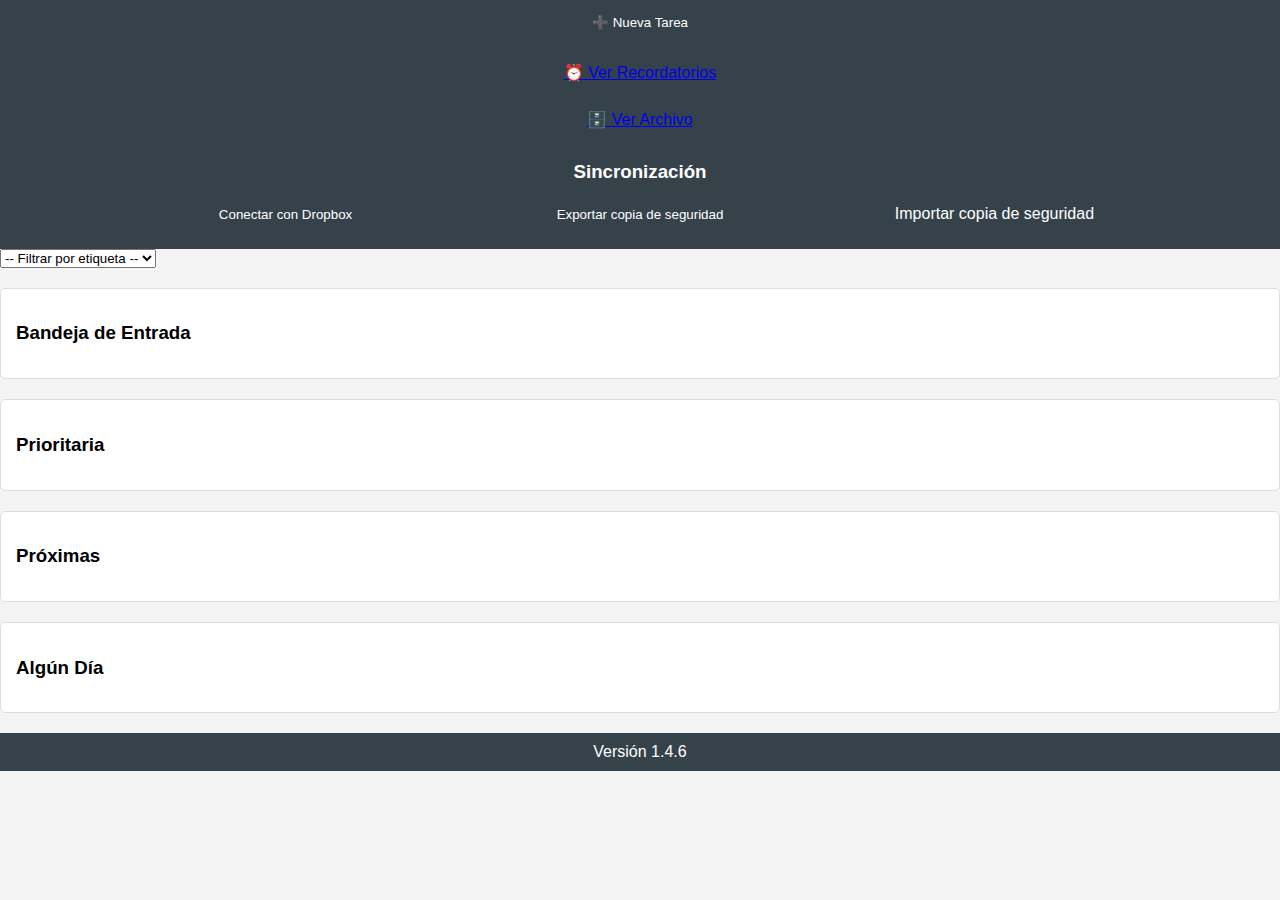
<file: index.html>
<!DOCTYPE html>
<html lang="es">
<head>
    <meta charset="UTF-8">
    <meta name="viewport" content="width=device-width, initial-scale=1.0">
    <meta http-equiv="Content-Security-Policy" content="default-src 'self'; script-src 'self' 'unsafe-inline'; style-src 'self' 'unsafe-inline'; img-src 'self' data:; connect-src 'self' https://api.dropboxapi.com https://content.dropboxapi.com; object-src 'none'; base-uri 'self'; frame-ancestors 'self'; form-action 'self'">
    <title>Gestor de Tareas</title>
    <link rel="stylesheet" href="css/styles.css">
    <link rel="manifest" href="manifest.json">
    <meta name="theme-color" content="#35424a">
    <link rel="icon" href="data:image/svg+xml,<svg xmlns='http://www.w3.org/2000/svg' viewBox='0 0 100 100'><text y='.9em' font-size='90'>📝</text></svg>">
</head>
<body>
    <header>
        <h1></h1>
        <div class="acciones">
            <button id="abrir-popup-tarea" type="button" class="boton-accion boton-primario">➕ Nueva Tarea</button>
            <a href="recordatorios.html" class="boton-accion boton-secundario">⏰ Ver Recordatorios</a>
            <a href="archivo.html" class="boton-accion boton-secundario">🗄️ Ver Archivo</a>
        </div>
        <!-- Contenedor de Controles -->
        <div class="controles-principales">
            <div class="grupo-botones" id="sync-group">
                <h3>Sincronización</h3>
                <button id="dropbox-login" type="button" class="boton-accion">Conectar con Dropbox</button>
                <button id="dropbox-sync" type="button" class="boton-accion" style="display:none;">Sincronizar</button>
                <button id="export-backup-btn" type="button" class="boton-accion">Exportar copia de seguridad</button>
                <label for="import-backup-input" class="boton-accion" style="display:inline-block; cursor:pointer;">Importar copia de seguridad
                    <input id="import-backup-input" type="file" accept="application/json" style="display:none;" />
                </label>
            </div>
        </div>
    </header>
    <main>

    <select id="filter-tag">
        <option value="">-- Filtrar por etiqueta --</option>
    </select>

        <div id="task-container"></div>
    </main>

  
       
     <!--   <div class="grupo-botones">
            <h3>Administración</h3>
            <button id="clear-data-btn" type="button" class="boton-accion boton-peligro">🗑️ Limpiar Datos</button>
        </div>
    </div>-->

    <!-- Popup para nueva tarea -->
    <div id="popup-tarea" class="modal">
        <div class="modal-content">
            <form id="popup-task-form">
                <input type="text" id="popup-task-name" placeholder="Nueva tarea" autocomplete="off">
                <select id="popup-task-category">
                    <option value="bandeja-de-entrada">Bandeja de Entrada</option>
                    <option value="prioritaria">Prioritaria</option>
                    <option value="proximas">Próximas</option>
                    <option value="algun-dia">Algún Día</option>
                </select>
                <input type="text" id="popup-task-tags" placeholder="Etiquetas (separadas por comas)" list="all-tags-list">
                <datalist id="all-tags-list"></datalist>
                <div id="tag-suggestions" class="tag-suggestions"></div>
                <label for="popup-task-reminder">Recordatorio (fecha y hora)</label>
                <input type="datetime-local" id="popup-task-reminder">
                <label for="popup-task-recurrence-type">Repetir</label>
                <div class="recurrence-row">
                    <select id="popup-task-recurrence-type">
                        <option value="none">No repetir</option>
                        <option value="daily">Diariamente</option>
                        <option value="weekly">Semanalmente</option>
                        <option value="monthly">Mensualmente</option>
                        <option value="everyNDays">Cada N días</option>
                    </select>
                    <input type="number" id="popup-task-recurrence-interval" min="1" value="1" style="width: 90px; display:none;" />
                </div>
                <div class="acciones-popup">
                    <button type="submit">Añadir</button>
                    <button type="button" id="cancelar-popup">Cancelar</button>
                </div>
            </form>
        </div>
    </div>

    <!-- Modal de confirmación genérico -->
    <div id="confirm-modal" class="modal">
        <div class="modal-content">
            <div id="confirm-message" class="confirm-message">¿Confirmas esta acción?</div>
            <div class="acciones-popup">
                <button type="button" id="confirm-accept" class="boton-peligro">Eliminar</button>
                <button type="button" id="confirm-cancel">Cancelar</button>
            </div>
        </div>
    </div>

    <footer>
        <script src="js/dropbox-compat.js"></script>
        <script src="js/app.js"></script>
        <script src="js/sw-register.js"></script>
        Versión 1.4.6
    </footer>

</body>
</html>
</file>
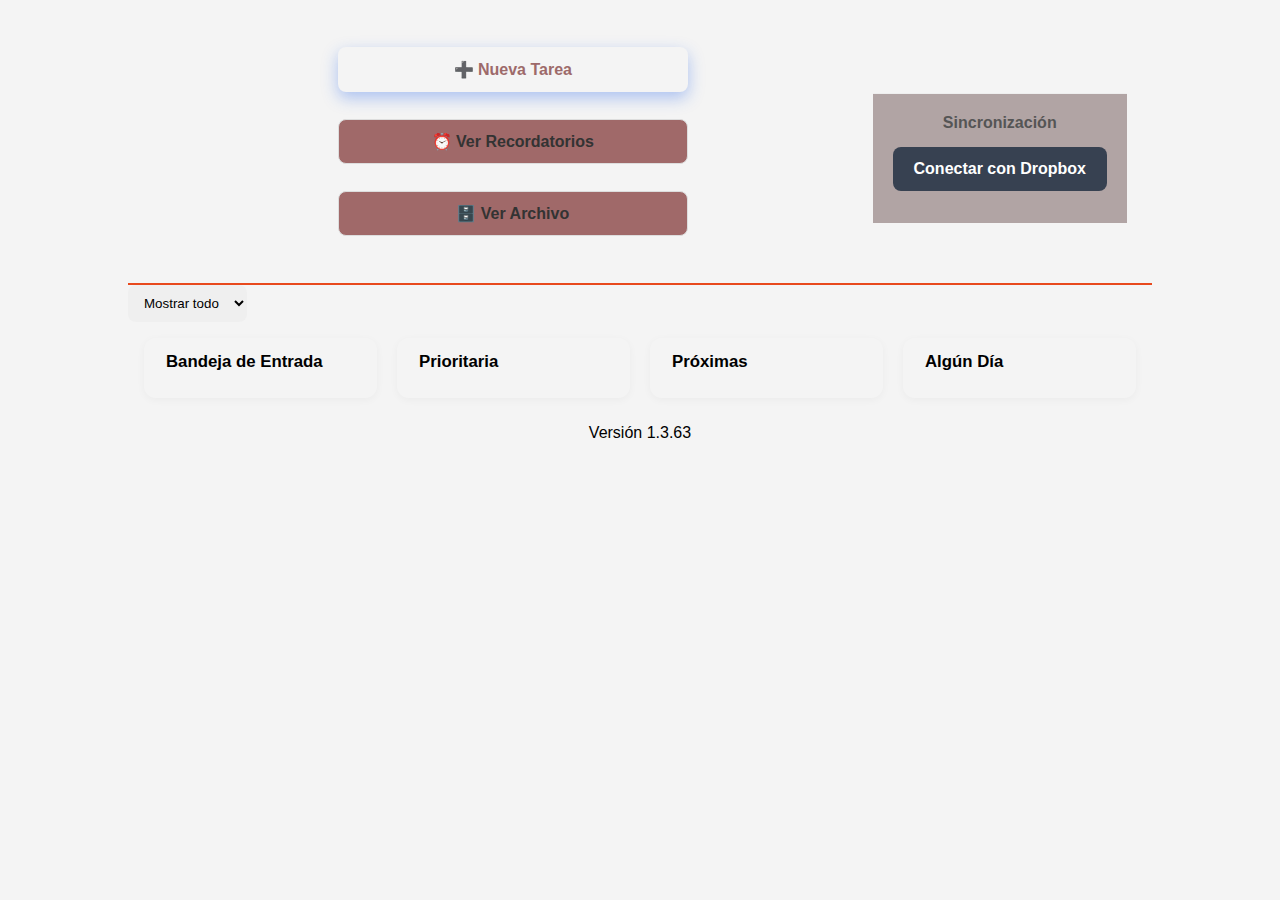
<file: backup/index.html>
<!DOCTYPE html>
<html lang="es">
<head>
    <meta charset="UTF-8">
    <meta name="viewport" content="width=device-width, initial-scale=1.0">
    <meta http-equiv="Content-Security-Policy" content="default-src 'self'; script-src 'self' 'unsafe-inline'; style-src 'self' 'unsafe-inline'; img-src 'self' data:; connect-src 'self' https://api.dropboxapi.com https://content.dropboxapi.com; object-src 'none'; base-uri 'self'; frame-ancestors 'self'; form-action 'self'">
    <title>Gestor de Tareas</title>
    <link rel="stylesheet" href="css/styles.css">
    <link rel="manifest" href="manifest.json">
    <meta name="theme-color" content="#35424a">
    <link rel="icon" href="data:image/svg+xml,<svg xmlns='http://www.w3.org/2000/svg' viewBox='0 0 100 100'><text y='.9em' font-size='90'>📝</text></svg>">
</head>
<body>
    <header>
        <h1></h1>
        <div class="acciones">
            <button id="abrir-popup-tarea" type="button" class="boton-accion boton-primario">➕ Nueva Tarea</button>
            <a href="recordatorios.html" class="boton-accion boton-secundario">⏰ Ver Recordatorios</a>
            <a href="archivo.html" class="boton-accion boton-secundario">🗄️ Ver Archivo</a>
        </div>
          <!-- Contenedor de Controles -->
    <div class="controles-principales">
        <div class="grupo-botones" id="sync-group">
            <h3>Sincronización</h3>
            <button id="dropbox-login" type="button" class="boton-accion">Conectar con Dropbox</button>
            <button id="dropbox-sync" type="button" class="boton-accion" style="display:none;">Sincronizar</button>
        </div>
    </header>
    <main>

    <select id="filter-tag">
        <option value="">-- Filtrar por etiqueta --</option>
    </select>

        <div id="task-container"></div>
    </main>

  
       
     <!--   <div class="grupo-botones">
            <h3>Administración</h3>
            <button id="clear-data-btn" type="button" class="boton-accion boton-peligro">🗑️ Limpiar Datos</button>
        </div>
    </div>-->

    <!-- Popup para nueva tarea -->
    <div id="popup-tarea" class="modal">
        <div class="modal-content">
            <form id="popup-task-form">
                <input type="text" id="popup-task-name" placeholder="Nueva tarea" autocomplete="off">
                <select id="popup-task-category">
                    <option value="bandeja-de-entrada">Bandeja de Entrada</option>
                    <option value="prioritaria">Prioritaria</option>
                    <option value="proximas">Próximas</option>
                    <option value="algun-dia">Algún Día</option>
                </select>
                <input type="text" id="popup-task-tags" placeholder="Etiquetas (separadas por comas)" list="all-tags-list">
                <datalist id="all-tags-list"></datalist>
                <div id="tag-suggestions" class="tag-suggestions"></div>
                <label for="popup-task-reminder">Recordatorio (fecha y hora)</label>
                <input type="datetime-local" id="popup-task-reminder">
                <label for="popup-task-recurrence-type">Repetir</label>
                <div class="recurrence-row">
                    <select id="popup-task-recurrence-type">
                        <option value="none">No repetir</option>
                        <option value="daily">Diariamente</option>
                        <option value="weekly">Semanalmente</option>
                        <option value="monthly">Mensualmente</option>
                        <option value="everyNDays">Cada N días</option>
                    </select>
                    <input type="number" id="popup-task-recurrence-interval" min="1" value="1" style="width: 90px; display:none;" />
                </div>
                <div class="acciones-popup">
                    <button type="submit">Añadir</button>
                    <button type="button" id="cancelar-popup">Cancelar</button>
                </div>
            </form>
        </div>
    </div>

    <!-- Modal de confirmación genérico -->
    <div id="confirm-modal" class="modal">
        <div class="modal-content">
            <div id="confirm-message" class="confirm-message">¿Confirmas esta acción?</div>
            <div class="acciones-popup">
                <button type="button" id="confirm-accept" class="boton-peligro">Eliminar</button>
                <button type="button" id="confirm-cancel">Cancelar</button>
            </div>
        </div>
    </div>

    <footer>
        <script src="js/app.js"></script>
        <script src="js/sw-register.js"></script>
        Versión 1.3.63
    </footer>

</body>
</html>
</file>
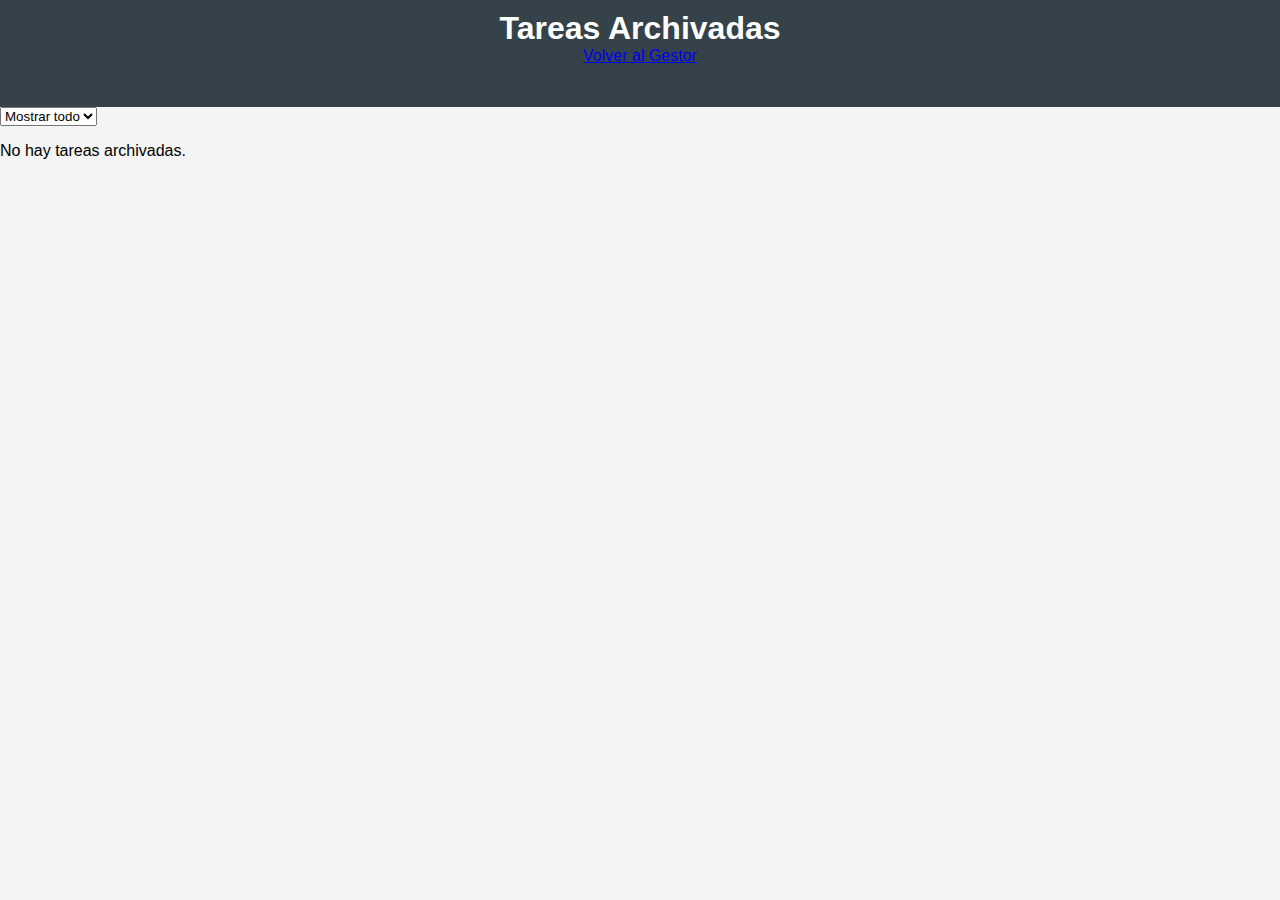
<file: archivo.html>
<!DOCTYPE html>
<html lang="es">
<head>
    <meta charset="UTF-8">
    <meta name="viewport" content="width=device-width, initial-scale=1.0">
    <meta http-equiv="Content-Security-Policy" content="default-src 'self'; script-src 'self' 'unsafe-inline'; style-src 'self' 'unsafe-inline'; img-src 'self' data:; connect-src 'self' https://api.dropboxapi.com https://content.dropboxapi.com; object-src 'none'; base-uri 'self'; frame-ancestors 'self'; form-action 'self'">
    <title>Tareas Archivadas</title>
    <link rel="stylesheet" href="css/styles.css">
    <link rel="icon" href="data:image/svg+xml,<svg xmlns='http://www.w3.org/2000/svg' viewBox='0 0 100 100'><text y='.9em' font-size='90'>🗄️</text></svg>">
</head>
<body>
    <header>
        <h1>Tareas Archivadas</h1>
        <div class="acciones">
            <a href="index.html" class="boton-accion boton-secundario">Volver al Gestor</a>
        </div>
    </header>

    <main>
        <select id="archive-filter-tag">
            <option value="">Mostrar todo</option>
        </select>
        <div id="archive-container" class="task-container">
            <!-- Las tareas archivadas se cargarán aquí -->
        </div>
    </main>

    <script src="js/dropbox-compat.js"></script>
    <script src="js/archivo.js"></script>
    <script src="js/sw-register.js"></script>
</body>
</html>
</file>
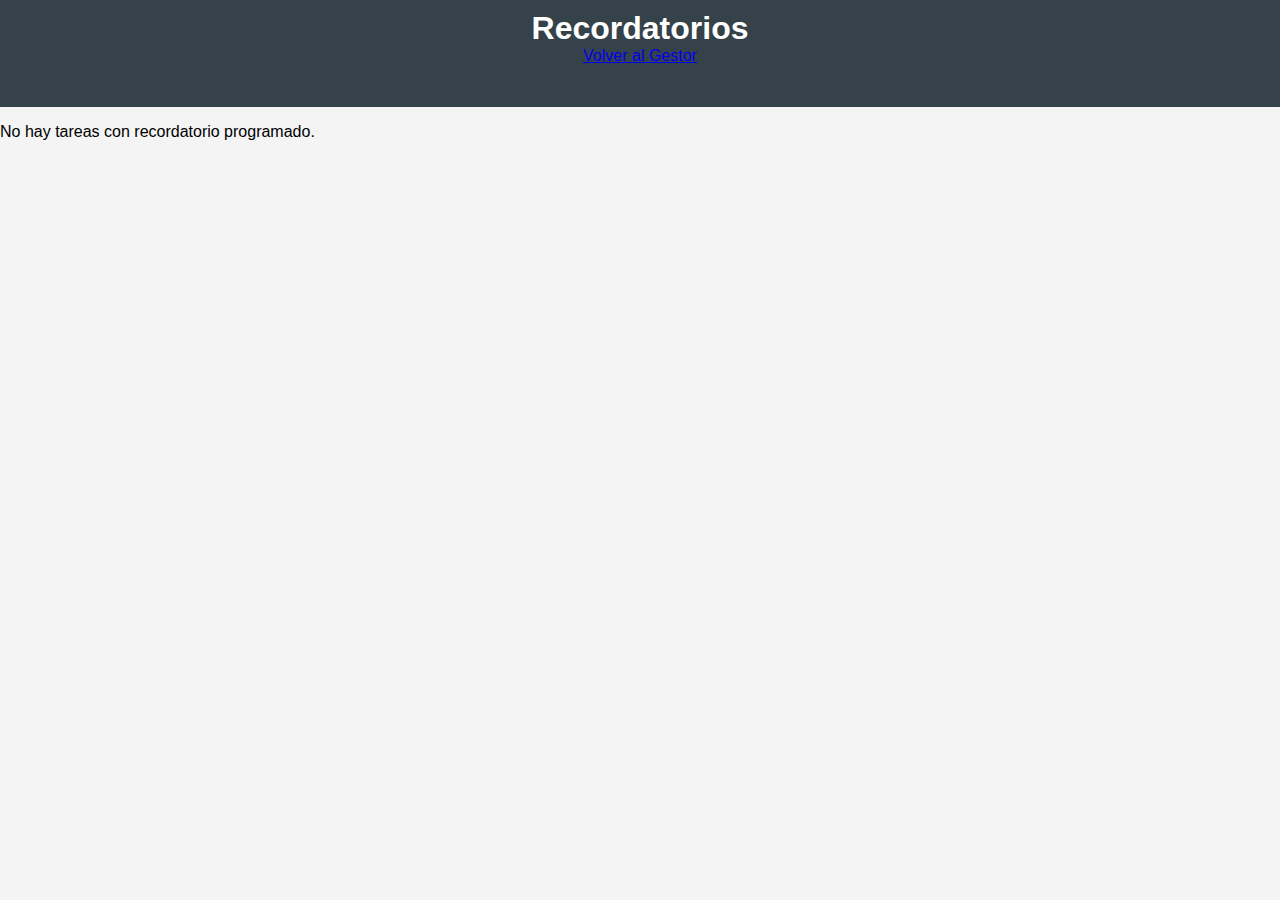
<file: recordatorios.html>
<!DOCTYPE html>
<html lang="es">
<head>
    <meta charset="UTF-8">
    <meta name="viewport" content="width=device-width, initial-scale=1.0">
    <title>Recordatorios de Tareas</title>
    <link rel="stylesheet" href="css/styles.css">
    <link rel="icon" href="data:image/svg+xml,<svg xmlns='http://www.w3.org/2000/svg' viewBox='0 0 100 100'><text y='.9em' font-size='90'>⏰</text></svg>">
</head>
<body>
    <header>
        <h1>Recordatorios</h1>
        <div class="acciones">
            <a href="index.html" class="boton-accion boton-secundario">Volver al Gestor</a>
        </div>
    </header>

    <main>
        <div id="reminder-container" class="task-container">
            <!-- Los recordatorios se cargarán aquí -->
        </div>
    </main>

    <script src="js/recordatorios.js"></script>
    <script>
    if ('serviceWorker' in navigator) {
      window.addEventListener('load', function() {
        navigator.serviceWorker.register('service-worker.js').catch(function(err){
          console.log('ServiceWorker registro fallido:', err);
        });
      });
    }
    </script>
</body>
</html>
</file>
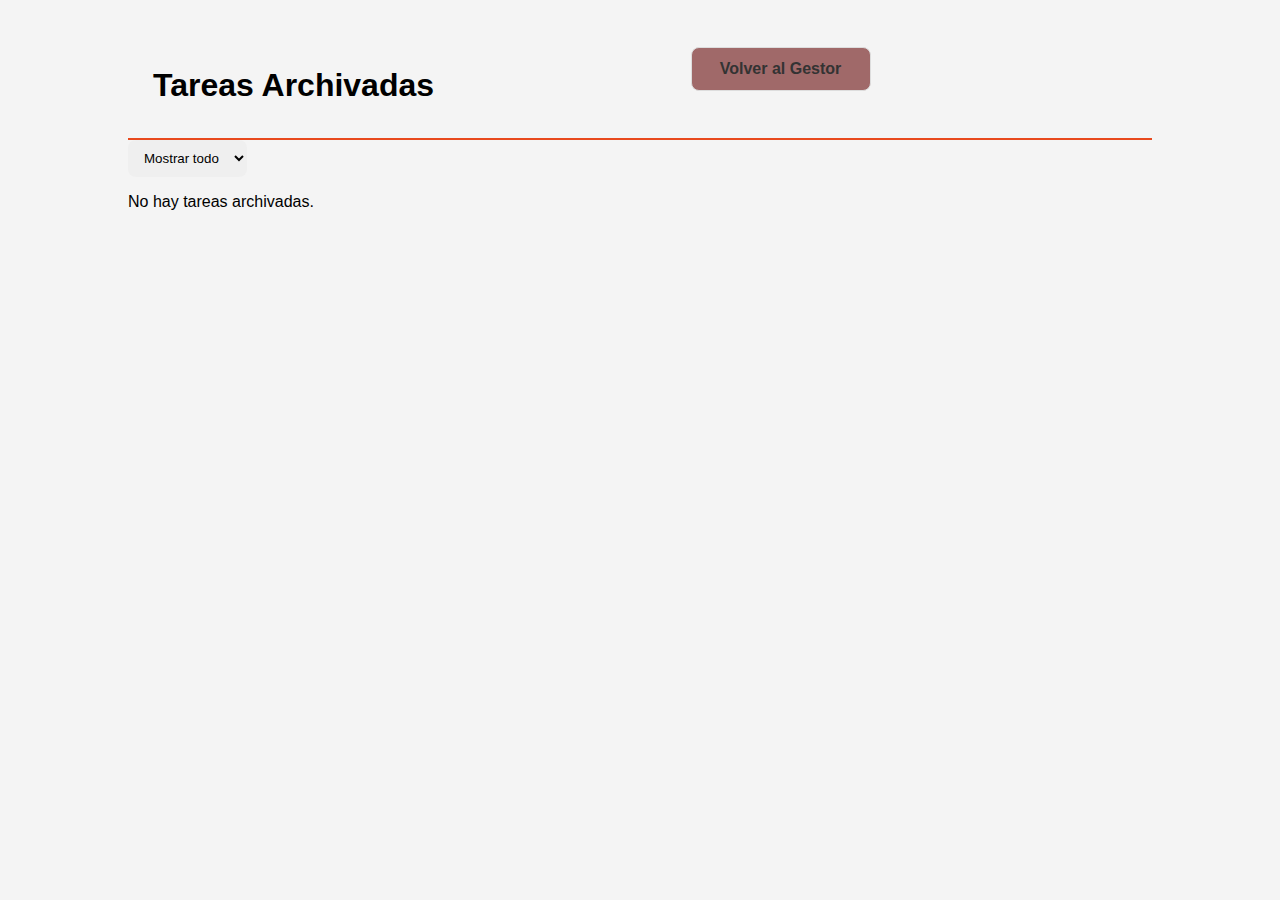
<file: backup/archivo.html>
<!DOCTYPE html>
<html lang="es">
<head>
    <meta charset="UTF-8">
    <meta name="viewport" content="width=device-width, initial-scale=1.0">
    <meta http-equiv="Content-Security-Policy" content="default-src 'self'; script-src 'self' 'unsafe-inline'; style-src 'self' 'unsafe-inline'; img-src 'self' data:; connect-src 'self' https://api.dropboxapi.com https://content.dropboxapi.com; object-src 'none'; base-uri 'self'; frame-ancestors 'self'; form-action 'self'">
    <title>Tareas Archivadas</title>
    <link rel="stylesheet" href="css/styles.css">
    <link rel="icon" href="data:image/svg+xml,<svg xmlns='http://www.w3.org/2000/svg' viewBox='0 0 100 100'><text y='.9em' font-size='90'>🗄️</text></svg>">
</head>
<body>
    <header>
        <h1>Tareas Archivadas</h1>
        <div class="acciones">
            <a href="index.html" class="boton-accion boton-secundario">Volver al Gestor</a>
        </div>
    </header>

    <main>
        <select id="archive-filter-tag">
            <option value="">Mostrar todo</option>
        </select>
        <div id="archive-container" class="task-container">
            <!-- Las tareas archivadas se cargarán aquí -->
        </div>
    </main>

    <script src="js/archivo.js"></script>
    <script src="js/sw-register.js"></script>
</body>
</html>
</file>
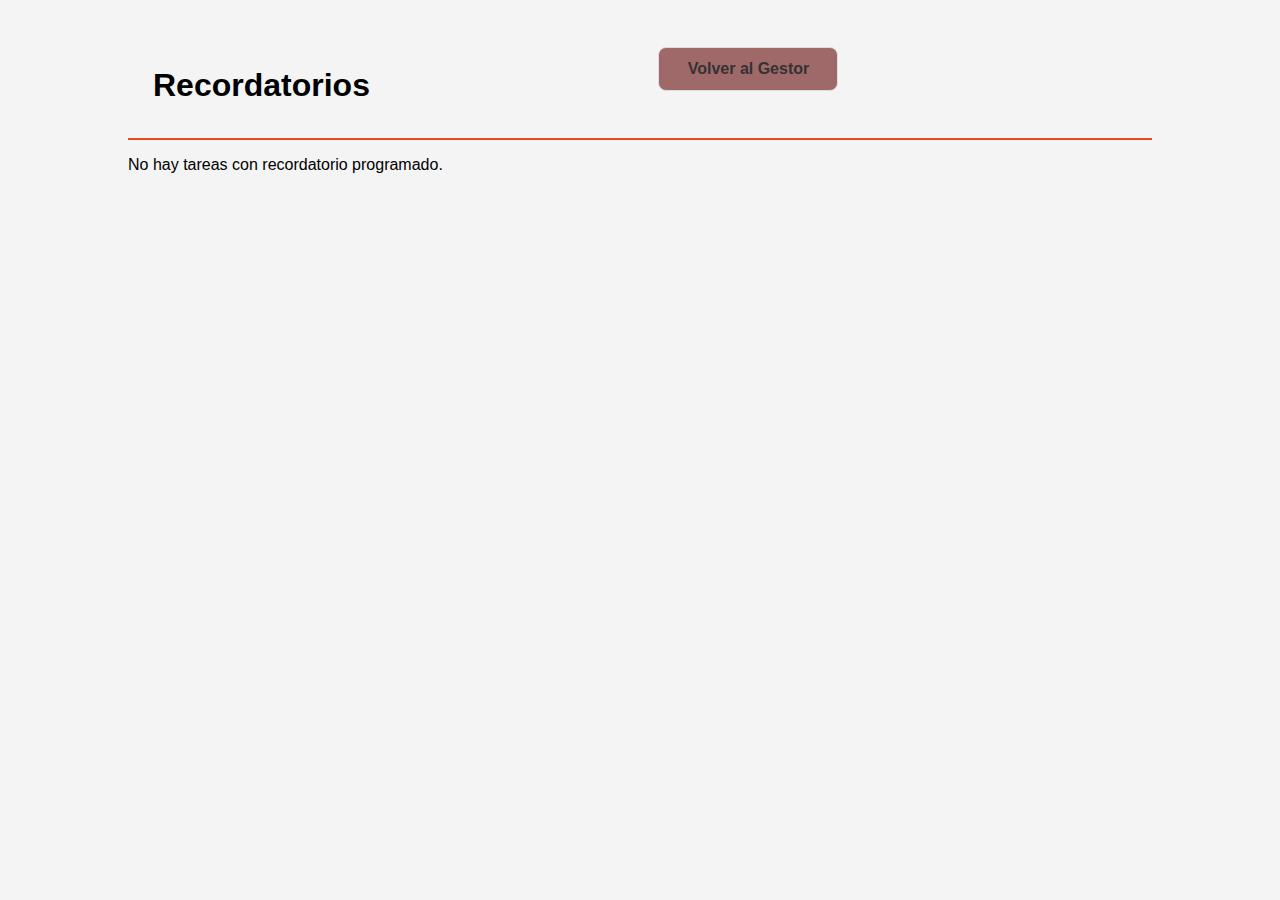
<file: backup/recordatorios.html>
<!DOCTYPE html>
<html lang="es">
<head>
    <meta charset="UTF-8">
    <meta name="viewport" content="width=device-width, initial-scale=1.0">
    <meta http-equiv="Content-Security-Policy" content="default-src 'self'; script-src 'self' 'unsafe-inline'; style-src 'self' 'unsafe-inline'; img-src 'self' data:; connect-src 'self' https://api.dropboxapi.com https://content.dropboxapi.com; object-src 'none'; base-uri 'self'; frame-ancestors 'self'; form-action 'self'">
    <title>Recordatorios de Tareas</title>
    <link rel="stylesheet" href="css/styles.css">
    <link rel="icon" href="data:image/svg+xml,<svg xmlns='http://www.w3.org/2000/svg' viewBox='0 0 100 100'><text y='.9em' font-size='90'>⏰</text></svg>">
</head>
<body>
    <header>
        <h1>Recordatorios</h1>
        <div class="acciones">
            <a href="index.html" class="boton-accion boton-secundario">Volver al Gestor</a>
        </div>
    </header>

    <main>
        <div id="reminder-container" class="task-container">
            <!-- Los recordatorios se cargarán aquí -->
        </div>
    </main>

    <script src="js/recordatorios.js"></script>
    <script src="js/sw-register.js"></script>
</body>
</html>
</file>
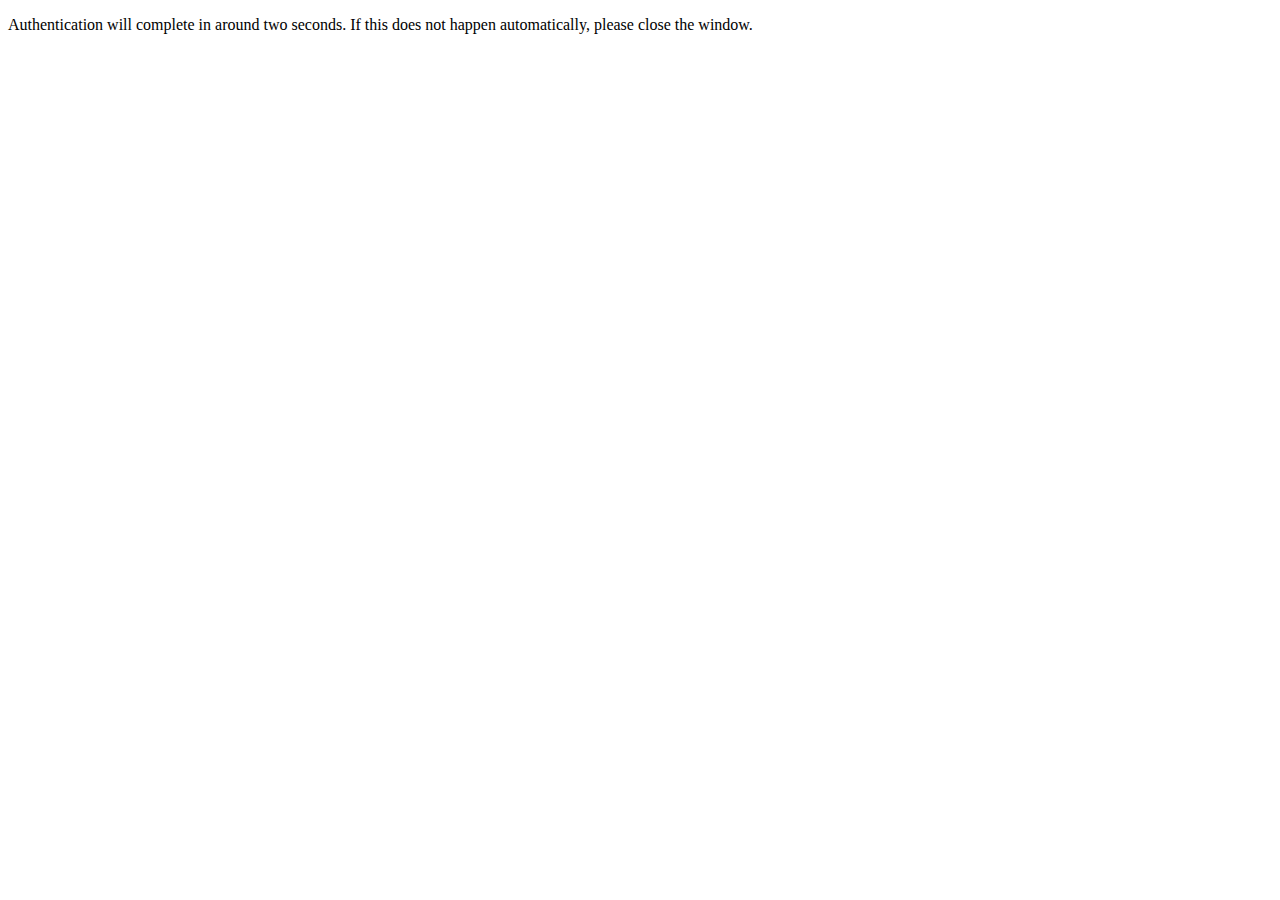
<file: flutter_task_manager/packages/flutter_web_auth_2/example/web/auth.html>
<!DOCTYPE html>
<html>
<head>
  <title>Authentication complete</title>
</head>
<body>
  <p>Authentication will complete in around two seconds. If this does not happen automatically, please close the window.</p>
  <script>
    // DO NOT COPY THE JAVASCRIPT CODE FROM HERE! IT SIMULATES A TYPICAL AUTHENTICATION FLOW.
    // COPY IT FROM THE README INSTEAD!
    setTimeout(function() {
      const message = {
        'flutter-web-auth-2': window.location.href
      };

      if (window.opener) {
        window.opener.postMessage(message, window.location.origin);
        window.close();
      } else if (window.parent && window.parent !== window) {
        window.parent.postMessage(message, window.location.origin);
      } else {
        localStorage.setItem('flutter-web-auth-2', window.location.href);
        window.close();
      }
    }, 2000);
    // DO NOT COPY THE JAVASCRIPT CODE FROM HERE! IT SIMULATES A TYPICAL AUTHENTICATION FLOW.
    // COPY IT FROM THE README INSTEAD!
  </script>
</body>
</html>
</file>
<file: css/styles.css>
body {
    font-family: Arial, sans-serif;
    margin: 0;
    padding: 0;
    background-color: #f4f4f4;
}

header {
    background: #35424a;
    color: #ffffff;
    padding: 10px 0;
    text-align: center;
}

h1 {
    margin: 0;
}

.container {
    width: 80%;
    margin: auto;
    overflow: hidden;
}

.category {
    background: #ffffff;
    border: 1px solid #dddddd;
    border-radius: 5px;
    margin: 20px 0;
    padding: 15px;
}

.category h2 {
    margin-top: 0;
}

.task {
    background: #e2e2e2;
    padding: 10px;
    margin: 5px 0;
    border-radius: 3px;
    display: flex;
    justify-content: space-between;
    align-items: center;
}

.task.completed {
    text-decoration: line-through;
    background: #d4edda;
}

button {
    background: #35424a;
    color: #ffffff;
    border: none;
    padding: 5px 10px;
    cursor: pointer;
    border-radius: 3px;
}

button:hover {
    background: #45a049;
}

footer {
    text-align: center;
    padding: 10px 0;
    background: #35424a;
    color: #ffffff;
    position: relative;
    bottom: 0;
    width: 100%;
}

.modal {
    display: none;
    position: fixed;
    z-index: 1000;
    left: 0; top: 0;
    width: 100%; height: 100%;
    background: rgba(0,0,0,0.4);
    justify-content: center;
    align-items: center;
}
.modal-content {
    background: #fff;
    padding: 20px;
    border-radius: 8px;
    width: 90%;
    max-width: 400px;
    margin: auto;
    box-shadow: 0 2px 8px rgba(0,0,0,0.2);
    display: flex;
    flex-direction: column;
    gap: 10px;
}

.boton-accion {
    margin-bottom: 12px;
    width: 100%;
    max-width: 350px;
}

/* Para los botones de copia de seguridad */
.acciones {
    display: flex;
    flex-direction: column;
    gap: 16px;
    max-width: 350px;
    margin: 0 auto 20px auto;
}

/* Para los botones del popup */
.acciones-popup {
    display: flex;
    flex-direction: column;
    gap: 12px;
    margin-top: 10px;
}

@media (min-width: 500px) {
    .acciones-popup {
        flex-direction: row;
        justify-content: flex-end;
        gap: 16px;
    }
}

@media (max-width: 600px) {
    .container {
        width: 98%;
        padding: 0 1%;
    }
    form {
        display: flex;
        flex-direction: column;
        gap: 10px;
    }
    input[type="text"], button {
        width: 100%;
        box-sizing: border-box;
        font-size: 1.1em;
    }
    .boton-accion {
        font-size: 1.1em;
        margin-bottom: 18px;
    }
}
</file>
<file: backup/css/styles.css>
body {
    font-family: Arial, sans-serif;
    margin: 0;
    padding: 0;
    background-color: #f4f4f4;

}

header {
    background: var(--color-header-bg);
    color: var(--color-header-text);
    padding: 10px 0;
    text-align: center;
    display: flex;
    justify-content: space-between;
    align-items: center;
    padding: 15px 25px;
    border-bottom: 2px solid #e8491d;
}

h1 {
    margin: 0;
}

header h1 {
    margin: 0;
}

header .acciones {
    display: flex;
    gap: 15px; /* Espacio entre los botones */
}
/* Evita que las reglas genéricas de .acciones alteren el header */
header .acciones { flex-direction: row; flex-wrap: wrap; }
/* En pantallas grandes, los botones del header no ocupan ancho completo */
@media (min-width: 601px) {
  header .acciones .boton-accion {
    width: auto;
    max-width: none;
    flex: 1 1 0; /* Mismo ancho para ambos botones */
    min-width: 180px; /* Evita que se encojan demasiado */
  }
}

#task-container {
    display: grid;
    grid-template-columns: 1fr;
    gap: 20px;
    padding: 16px;
}
@media (min-width: 700px) {
  #task-container { grid-template-columns: repeat(2, 1fr); }
}
@media (min-width: 1100px) {
  /* En escritorio amplio, mostrar 4 columnas para alinear 'Algún Día' */
  #task-container { grid-template-columns: repeat(4, 1fr); }
}

/* Estilo normal de la categoría */
.category {
    background: var(--color-surface);
    border: 1px solid var(--color-border);
    border-radius: 12px;
    padding: 14px;
    box-shadow: 0 2px 8px rgba(0,0,0,0.04);
    transition: box-shadow 0.2s ease, transform 0.05s ease;
}
.category:hover { box-shadow: 0 6px 18px rgba(0,0,0,0.08); }

.category h2 {
    margin-top: 0;
}

/* Estilo cuando se está arrastrando una tarea encima */
.category.drag-over { border-color: var(--color-accent); box-shadow: 0 0 0 2px rgba(53,66,74,0.15) inset; }

.category h3 {
    margin: 0 0 12px 0;
    font-size: 1.05rem;
    color: var(--color-text);
    border-left: 4px solid var(--color-primary);
    padding-left: 8px;
}

.task {
    background: var(--color-surface);
    border: 1px solid var(--color-border);
    border-left: 4px solid var(--color-primary);
    padding: 10px 10px 10px 12px;
    margin: 8px 0;
    border-radius: 10px;
    display: flex;
    align-items: flex-start;
    gap: 10px;
    /* Mostrar acciones debajo del texto también en escritorio */
    flex-wrap: wrap;
}
.task .task-main {
  display: flex;
  align-items: flex-start;
  gap: 10px;
  flex: 1 1 auto;
  min-width: 0;
  /* Ocupa toda la línea superior para que el texto tenga ancho completo */
  flex-basis: 100%;
}
.task .task-actions {
  /* Ocupa una nueva línea bajo el contenido principal */
  flex-basis: 100%;
  width: 100%;
  margin-left: 0;
  margin-top: 6px;
  /* Disposición similar a móvil: selector ancho + 2 botones */
  display: grid;
  grid-template-columns: 1fr auto auto;
  column-gap: 8px;
  align-items: center;
  overflow: visible;
}
.task .task-actions > * {
  flex: 0 0 auto; /* no encoger controles */
}
.task:hover { background: #f3f4f6; }


.task span {
    flex: 1 1 auto;
    /* Permitir que el contenido se encoja en contenedores flex */
    min-width: 0;
    text-align: left !important;
    font-size: 1rem;
    color: var(--color-text);
    line-height: 1.35;
    /* Evitar que URLs largas desborden el ancho en móvil */
    overflow-wrap: anywhere; /* permite cortes en cualquier punto si es necesario */
    word-break: break-word;  /* compatibilidad con navegadores más antiguos */
}
.task a {
  color: var(--color-primary);
  text-decoration: underline;
  /* Asegurar que los enlaces muy largos también se partan en varias líneas */
  overflow-wrap: anywhere;
  word-break: break-word;
}

.task.completed { opacity: 0.75; border-left-color: #86efac; }

button {
    background: #374151; /* slate 700 */
    color: #ffffff;
    border: none;
    padding: 8px 12px;
    cursor: pointer;
    border-radius: 8px;
}

button:hover { background: #1f2937; }

/* Botones dentro de cada tarea: estilo sutil y sin fondo sólido */
.task .edit-btn,
.task .delete-btn {
  background: transparent;
  color: var(--color-muted);
  border: none;
  padding: 6px 8px;
}
.task .btn-label { display: inline; margin-left: 4px; }
.task .edit-btn:hover { color: var(--color-primary); }
.task .delete-btn:hover { color: #dc2626; }

.task select {
  background: #fff;
  border: 1px solid var(--color-border);
  border-radius: 8px;
  padding: 6px 10px;
  min-width: 120px; /* asegura visibilidad del selector */
}
/* Hacer que el selector dentro de acciones ocupe todo el ancho disponible */
.task .task-actions select {
  width: 100%;
  min-width: 0;
}

.task .tags { display: block; margin-top: 4px; }
.tag-chip.in-task {
  background: #eef2f7;
  color: #374151;
  border: 1px solid #d1d5db;
}
/* Metadatos de recordatorio/archivo */
.task .reminder-meta,
.task .archived-meta {
  display: block;
  margin-top: 4px;
  color: var(--color-muted);
  font-size: 12px;
}
/* Destacar recordatorios vencidos en la vista de recordatorios */
.category.overdue .task .reminder-meta {
  color: #dc2626; /* rojo para vencidos */
}

footer {
    text-align: center;
    padding: 10px 0;
    background: var(--color-header-bg);
    color: var(--color-header-text);
    position: relative;
    bottom: 0;
    width: 100%;
}

.modal {
    display: none;
    position: fixed;
    z-index: 1000;
    left: 0; top: 0;
    width: 100%; height: 100%;
    background: rgba(175, 163, 163, 0.4);
    justify-content: center;
    align-items: center;
}
.modal-content {
    background: #e7dede;
    padding: 20px;
    border-radius: 8px;
    width: 90%;
    max-width: 400px;
    margin: auto;
    box-shadow: 0 2px 8px rgba(0,0,0,0.2);
    display: flex;
    flex-direction: column;
    gap: 10px;
}

/* Texto del modal de confirmación */
.confirm-message {
  color: var(--color-text);
  font-size: 1rem;
}

/* Acciones del modal (reutiliza .acciones-popup) */
.modal .acciones-popup button {
  min-width: 110px;
}

/* Inputs y selects consistentes */
input[type="text"], select {
  border: 1px solid var(--color-border);
  border-radius: 8px;
  padding: 10px 12px;
}

.boton-accion {
    margin-bottom: 12px;
    width: 100%;
    max-width: 350px;
    font-weight: 600;
    border-radius: 8px;
    padding: 12px 20px;
    font-size: 16px;
    display: inline-flex; /* Para alinear el icono y el texto */
    align-items: center;
    gap: 8px; /* Espacio entre icono y texto */
    border: 1px solid transparent;
    box-sizing: border-box;
    text-decoration: none; /* Para <a> con estilo de botón */
    min-height: 44px; /* Altura táctil consistente */
    justify-content: center; /* Centrar contenido horizontalmente */
}

/* Estilo para el botón de acción principal */
.boton-primario {
    background-color: var(--color-primary);
    color: rgb(157, 106, 106);
    box-shadow: 0 6px 16px rgba(37, 99, 235, 0.35);
}
.boton-primario:hover {
    background-color: var(--color-primary-dark);
    transform: translateY(-2px);
    box-shadow: 0 10px 22px rgba(37, 99, 235, 0.35);
}

/* Estilo para el botón de acción secundario */
.boton-secundario {
    background-color: #a06969;
    color: #333;
    border-color: #ddd;
}
.boton-secundario:hover {
    background-color: #976c6c;
    border-color: #ccc;
    transform: translateY(-2px);
    box-shadow: 0 4px 8px rgba(0,0,0,0.1);
}

/* Para los botones de copia de seguridad */
.acciones {
    display: flex;
    flex-direction: column;
    gap: 16px;
    max-width: 350px;
    margin: 0 auto 20px auto;
}

/* Para los botones del popup */
.acciones-popup {
    display: flex;
    flex-direction: column;
    gap: 12px;
    margin-top: 10px;
}

@media (min-width: 500px) {
    .acciones-popup {
        flex-direction: row;
        justify-content: flex-end;
        gap: 16px;
    }
}

@media (max-width: 600px) {
    /* En móvil, colocar acciones debajo del texto */
    .task {
        flex-wrap: wrap;
    }
    .task .task-actions {
        flex-basis: 100%;
        display: grid;
        grid-template-columns: 1fr auto auto;
        column-gap: 8px;
        align-items: center;
        margin-left: 0;
        margin-top: 6px;
        width: 100%;
    }
    .task .task-actions select {
        width: 100%;
        min-width: 0;
    }
    .task .edit-btn, .task .delete-btn {
        font-size: 16px;
        padding: 8px 10px;
    }
    /* En móvil, ocultar texto y dejar solo iconos */
    .task .btn-label { display: none; }
    header { 
        flex-direction: column; 
        align-items: stretch; 
        gap: 10px;
        text-align: left;
    }
    header h1 { margin-bottom: 6px; }
    header .acciones { 
        width: 100%; 
        justify-content: center; 
        gap: 10px; 
        flex-direction: column;
    }
    header .acciones .boton-accion { 
        width: 100%; 
        max-width: 100%; 
    }

    .container {
        width: 98%;
        padding: 0 1%;
    }
    form {
        display: flex;
        flex-direction: column;
        gap: 10px;
    }
    input[type="text"], button {
        width: 100%;
        box-sizing: border-box;
        font-size: 1.1em;
    }
    .boton-accion {
        font-size: 1.1em;
        margin-bottom: 18px;
    }

    /* Colocar el popup de añadir tarea en la parte superior en móviles */
    #popup-tarea {
        align-items: flex-start; /* alinear arriba */
        padding-top: 12px;       /* pequeño margen desde el borde superior */
        overflow-y: auto;        /* permitir scroll si el contenido crece */
    }
    #popup-tarea .modal-content {
        margin: 12px auto 20px;  /* evitar margen auto vertical que centra */
        width: 94%;              /* un poco más ancho en móvil */
        max-width: 520px;        /* tope razonable */
    }
}

/* Estilos para Notificaciones Toast */
.toast {
    visibility: hidden;
    min-width: 250px;
    margin-left: -125px;
    background-color: #333;
    color: #fff;
    text-align: center;
    border-radius: 4px;
    padding: 16px;
    position: fixed;
    z-index: 100;
    left: 50%;
    bottom: 30px;
    font-size: 17px;
    opacity: 0;
    transition: opacity 0.5s, bottom 0.5s;
}

.toast.show {
    visibility: visible;
    opacity: 1;
}

.toast.success {
    background-color: #4CAF50; /* Verde */
}

.toast.error {
    background-color: #f44336; /* Rojo */
}

.controles-principales {
    display: flex;
    flex-wrap: wrap;
    gap: 20px;
    padding: 20px;
    background-color: #b1a4a4;
    border-top: 1px solid #eee;
    justify-content: center;
}
.grupo-botones {
    display: flex;
    flex-direction: column;
/* Paleta y variables de diseño */
:root {
    /* Paleta base: alto contraste y sobria */
    --color-bg: #824c4c;
    --color-surface: #512c2c;
    --color-text: #111827;     /* gris muy oscuro */
    --color-muted: #4b5563;    /* gris medio */
    --color-border: #e5e7eb;   /* borde claro */

    /* Encabezado y pie */
    --color-header-bg: #111827; /* casi negro azulado */
    --color-header-text: #161313;

    /* Acentos */
    --color-primary: #2563eb;      /* azul accesible */
    --color-primary-dark: #1e40af; /* hover */
    --color-success: #16a34a;
    --color-danger: #dc2626;
    --color-accent: #374151;
}

html, body { background: var(--color-bg); color: var(--color-text); }
body { -webkit-font-smoothing: antialiased; -moz-osx-font-smoothing: grayscale; }
    gap: 10px;
}

/* Chips de etiquetas rápidas */
.tag-suggestions {
    display: flex;
    flex-wrap: wrap;
    gap: 6px;
    margin-top: 6px;
}
.tag-chip {
    background: #eef2f7;
    color: #35424a;
    border: 1px solid #cfd8e3;
    padding: 3px 8px;
    border-radius: 999px;
    font-size: 12px;
    cursor: pointer;
}
.tag-chip.selected {
    background: #35424a;
    color: white;
    border-color: #35424a;
}
.grupo-botones h3 {
    margin: 0 0 5px 0;
    font-size: 16px;
    color: #555;
}
.boton-peligro {
    background-color: #d9534f;
    color: white;
    border-color: #d43f3a;
}
.boton-peligro:hover {
    background-color: #c9302c;
    border-color: #ac2925;
}

/* Opcional: solo aplicar en pantallas grandes */
@media (min-width: 900px) {
    body {
        max-width: 80vw;
        margin: 2em auto;
    }
}
</file>
